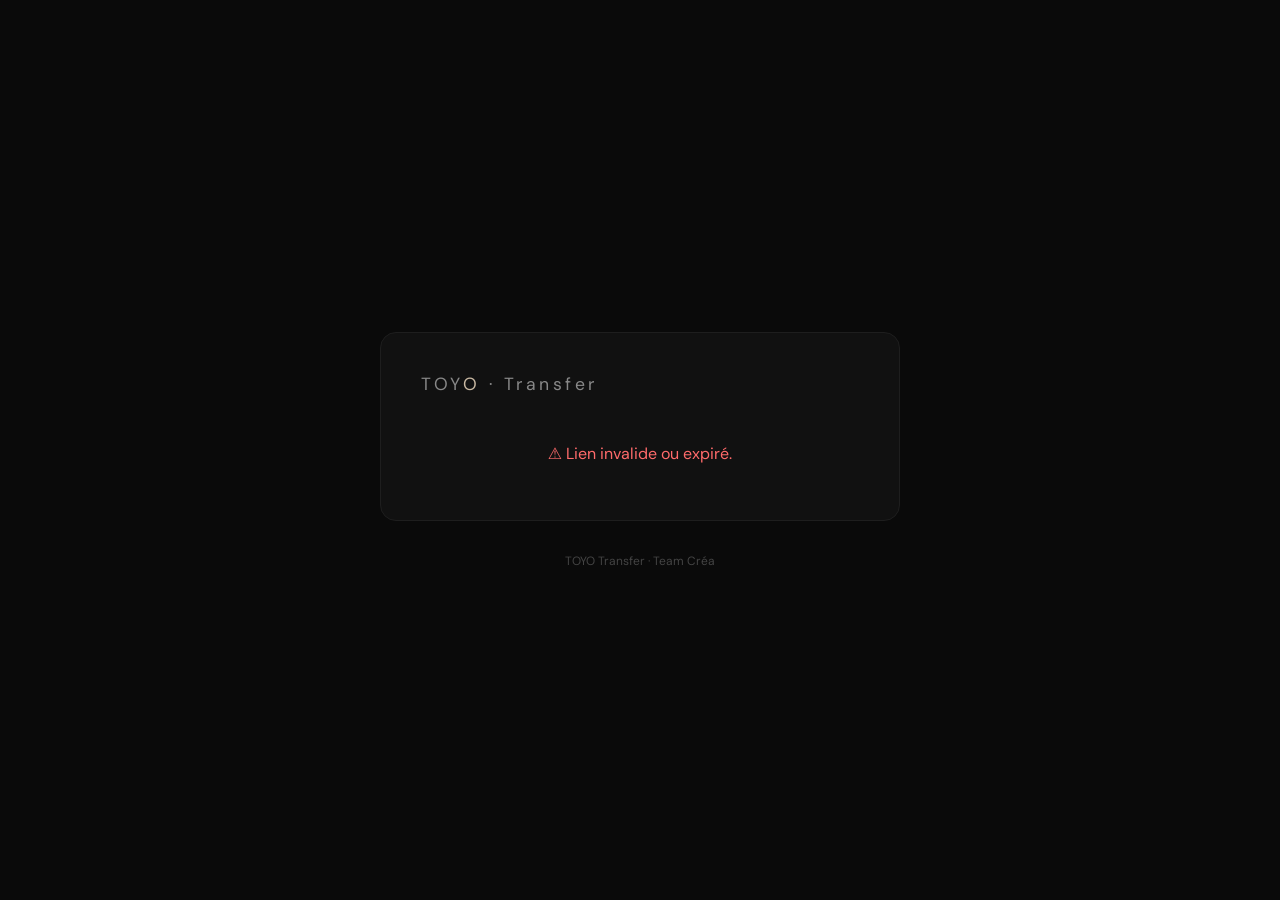
<file: download.html>
<!DOCTYPE html>
<html lang="fr">
<head>
<meta charset="UTF-8">
<meta name="viewport" content="width=device-width, initial-scale=1.0">
<title>TOYO · Téléchargement</title>
<link href="https://fonts.googleapis.com/css2?family=DM+Sans:wght@300;400;500&display=swap" rel="stylesheet">
<style>
  *{box-sizing:border-box;margin:0;padding:0}
  body{background:#0a0a0a;color:#f0ede8;font-family:'DM Sans',system-ui,sans-serif;min-height:100vh;display:flex;flex-direction:column;align-items:center;justify-content:center;padding:2rem}
  .card{background:#111;border:1px solid #1e1e1e;border-radius:16px;padding:2.5rem;max-width:520px;width:100%}
  .logo{font-size:1.1rem;letter-spacing:.2em;color:#888;margin-bottom:2rem}
  .logo span{color:#c8b8a2}
  h1{font-size:1.6rem;margin-bottom:.4rem}
  .from{color:#888;font-size:.9rem;margin-bottom:.3rem}
  .msg{background:#1a1a1a;border-radius:8px;padding:1rem;margin:1rem 0;font-size:.9rem;color:#c8b8a2;font-style:italic}
  .files{display:flex;flex-direction:column;gap:.6rem;margin-top:1.5rem}
  .file-row{display:flex;justify-content:space-between;align-items:center;background:#1a1a1a;border:1px solid #222;border-radius:10px;padding:.9rem 1.2rem;text-decoration:none;color:#f0ede8;transition:border-color .2s}
  .file-row:hover{border-color:#c8b8a2}
  .fname{font-size:.9rem;overflow:hidden;text-overflow:ellipsis;white-space:nowrap;max-width:70%}
  .dl{font-size:.8rem;color:#c8b8a2;white-space:nowrap}
  .status{text-align:center;padding:2rem;color:#888}
  .spinner{width:32px;height:32px;border:2px solid #222;border-top-color:#c8b8a2;border-radius:50%;animation:spin .8s linear infinite;margin:0 auto 1rem}
  @keyframes spin{to{transform:rotate(360deg)}}
  .badge{display:inline-block;background:#1a1a1a;border:1px solid #2a2a2a;border-radius:6px;padding:.2rem .6rem;font-size:.75rem;color:#888;margin-bottom:1.5rem}
  .dl-all{display:block;width:100%;margin-top:1.5rem;padding:1rem;background:#c8b8a2;color:#0a0a0a;border:none;border-radius:10px;font-size:.95rem;font-weight:500;cursor:pointer;text-align:center;transition:opacity .2s}
  .dl-all:hover{opacity:.85}
  .footer{margin-top:2rem;font-size:.75rem;color:#444;text-align:center}
  .error{color:#ff6b6b;text-align:center;padding:1rem}
</style>
</head>
<body>

<div class="card">
  <div class="logo">TOY<span>O</span> · Transfer</div>
  <div id="content">
    <div class="status">
      <div class="spinner"></div>
      Chargement du transfert...
    </div>
  </div>
</div>
<div class="footer">TOYO Transfer · Team Créa</div>

<script>
const SUPABASE_URL = 'https://cmaidtfztwhmlkcshhpu.supabase.co';
const ANON_KEY     = 'eyJhbGciOiJIUzI1NiIsInR5cCI6IkpXVCJ9.eyJpc3MiOiJzdXBhYmFzZSIsInJlZiI6ImNtYWlkdGZ6dHdobWxrY3NoaHB1Iiwicm9sZSI6ImFub24iLCJpYXQiOjE3NzE1MTA4NjMsImV4cCI6MjA4NzA4Njg2M30.tnGa1pLIfkvxrApi2nOgKdBCAryqDSigKVTbMp2O1Jw';
const BUCKET       = 'TOYOTRANSFERT';

async function init() {
  const params = new URLSearchParams(window.location.search);
  const code   = params.get('code');
  const sender = params.get('sender') || 'Team Créa';
  const msg    = params.get('msg') || '';

  if (!code) {
    showError('Lien invalide ou expiré.');
    return;
  }

  try {
    // POST /object/list/BUCKET avec prefix = "code/" dans le body
    const res = await fetch(`${SUPABASE_URL}/storage/v1/object/list/${BUCKET}`, {
      method: 'POST',
      headers: {
        'Authorization': `Bearer ${ANON_KEY}`,
        'Content-Type': 'application/json'
      },
      body: JSON.stringify({
        limit: 100,
        offset: 0,
        prefix: `${code}/`
      })
    });

    if (!res.ok) {
      const errText = await res.text();
      console.error('Supabase list error:', res.status, errText);
      showError('Impossible de charger les fichiers. Lien peut-être expiré.');
      return;
    }

    const files = await res.json();
    console.log('Supabase files:', files);

    // Filtrer index.html et garder seulement les vrais fichiers (avec metadata)
    const realFiles = (Array.isArray(files) ? files : [])
      .filter(f => f.name && f.name !== 'index.html' && f.metadata);

    if (!realFiles.length) {
      showError('Aucun fichier trouvé pour ce transfert.');
      return;
    }

    const fileUrls = realFiles.map(f => ({
      name: f.name,
      url : `${SUPABASE_URL}/storage/v1/object/public/${BUCKET}/${code}/${f.name}?download=${encodeURIComponent(f.name)}`
    }));

    renderFiles(sender, msg, fileUrls);
    autoDownload(fileUrls);

  } catch (e) {
    console.error(e);
    showError('Erreur réseau. Réessaie plus tard.');
  }
}

function renderFiles(sender, msg, fileUrls) {
  const filesHtml = fileUrls.map(f => `
    <a class="file-row" href="${f.url}" download="${escapeHtml(f.name)}">
      <span class="fname">${escapeHtml(f.name)}</span>
      <span class="dl">Télécharger ↓</span>
    </a>`).join('');

  document.getElementById('content').innerHTML = `
    <div class="badge">${fileUrls.length} fichier${fileUrls.length > 1 ? 's' : ''}</div>
    <h1>Tes fichiers sont prêts</h1>
    <div class="from">Envoyé par <strong>${escapeHtml(sender)}</strong></div>
    ${msg ? `<div class="msg">"${escapeHtml(msg)}"</div>` : ''}
    <div class="files">${filesHtml}</div>
    <button class="dl-all" onclick="downloadAll()">↓ Tout télécharger</button>
  `;
}

function autoDownload(fileUrls) {
  fileUrls.forEach((f, i) => {
    setTimeout(() => {
      const a = document.createElement('a');
      a.href = f.url;
      a.download = f.name;
      a.style.display = 'none';
      document.body.appendChild(a);
      a.click();
      document.body.removeChild(a);
    }, i * 800);
  });
}

function downloadAll() {
  const rows = document.querySelectorAll('.file-row');
  rows.forEach((a, i) => {
    setTimeout(() => {
      const dl = document.createElement('a');
      dl.href = a.href;
      dl.download = a.querySelector('.fname').textContent;
      dl.style.display = 'none';
      document.body.appendChild(dl);
      dl.click();
      document.body.removeChild(dl);
    }, i * 800);
  });
}

function showError(msg) {
  document.getElementById('content').innerHTML = `<div class="error">⚠ ${msg}</div>`;
}

function escapeHtml(str) {
  const d = document.createElement('div');
  d.appendChild(document.createTextNode(str));
  return d.innerHTML;
}

init();
</script>
</body>
</html>
</file>
